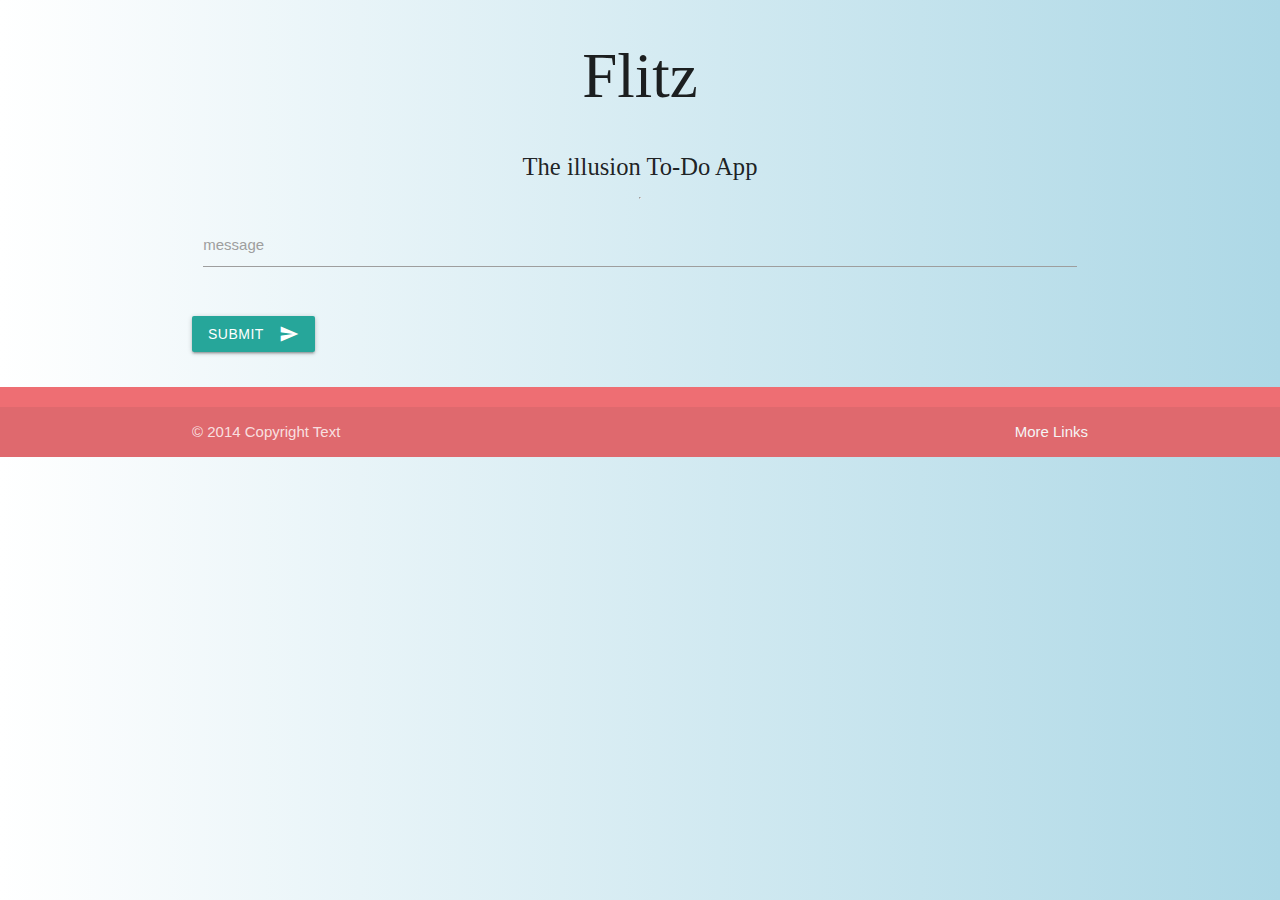
<file: Flitz/web/index.html>
<!DOCTYPE html>
<html>
<head>
	<title>Flitz</title>

		<!-- Compiled and minified CSS -->
	    <link rel="stylesheet" href="https://cdnjs.cloudflare.com/ajax/libs/materialize/1.0.0/css/materialize.min.css">

	    <link rel="stylesheet" type="text/css" href="css/style.css">

	    <link href="https://fonts.googleapis.com/css?family=Liu+Jian+Mao+Cao&display=swap" rel="stylesheet">


  		<link href="https://fonts.googleapis.com/icon?family=Material+Icons" rel="stylesheet">


</head>
<body>

	<h1 class="center flitz">Flitz</h1>
	<h5 class="center flitz-dialouge">The illusion To-Do App</h5>
	<hr>
	<div class="container">
		
		  <div class="row">
		    <form class="col s12">
		      <div class="row">
		        <div class="input-field col s12">
		          <textarea id="textarea1" class="materialize-textarea" name='task'></textarea>
		          <label for="textarea1">message</label>
  			</div>
		   </div>
		    </form>
		    	 <button class="btn waves-effect waves-light" id="button" type="submit">Submit
    			<i class="material-icons right">send</i>
  				</button>
		  </div>	
	</div>	
		<section class="container">
			<ul id = "todo">
				
			</ul>
		</section>


		<script
	  src="https://code.jquery.com/jquery-3.4.1.min.js"
	  integrity="sha256-CSXorXvZcTkaix6Yvo6HppcZGetbYMGWSFlBw8HfCJo="
	  crossorigin="anonymous"></script>


	<!-- Compiled and minified JavaScript -->
    <script src="https://cdnjs.cloudflare.com/ajax/libs/materialize/1.0.0/js/materialize.min.js"></script>

  
</body>
  <script type="text/javascript">
    	
    	 $(document).ready(function () {
    	 	 $('#button').click(function () {
        $('#todo').append("<ul><blockquote>" + $("textarea[name=task]").val() + "<a href='#'><i class='material-icons'>add</i></a></blockquote></ul>");
       $("textarea[name=task]").val('');
    });
     $("body").on('click', '#todo a', function () {
        $(this).closest("ul").remove();
    });
});
    </script>

    <footer class="page-footer">
	 <div class="footer-copyright">
            <div class="container">
            © 2014 Copyright Text
            <a class="grey-text text-lighten-4 right" href="#!">More Links</a>
            </div>
          </div>
</footer>
</html>
</file>
<file: Flitz/web/css/style.css>
body {
    display: flex;
    min-height: 100vh;
    flex-direction: column;
  }

  main {
    flex: 1 0 auto;
  }

html{
  background-image: linear-gradient(to right ,white,lightblue);
}

.flitz{
	font-family: 'Pacifico', cursive;
}

.flitz-dialouge{
	font-family: 'McLaren', cursive;
}
</file>
